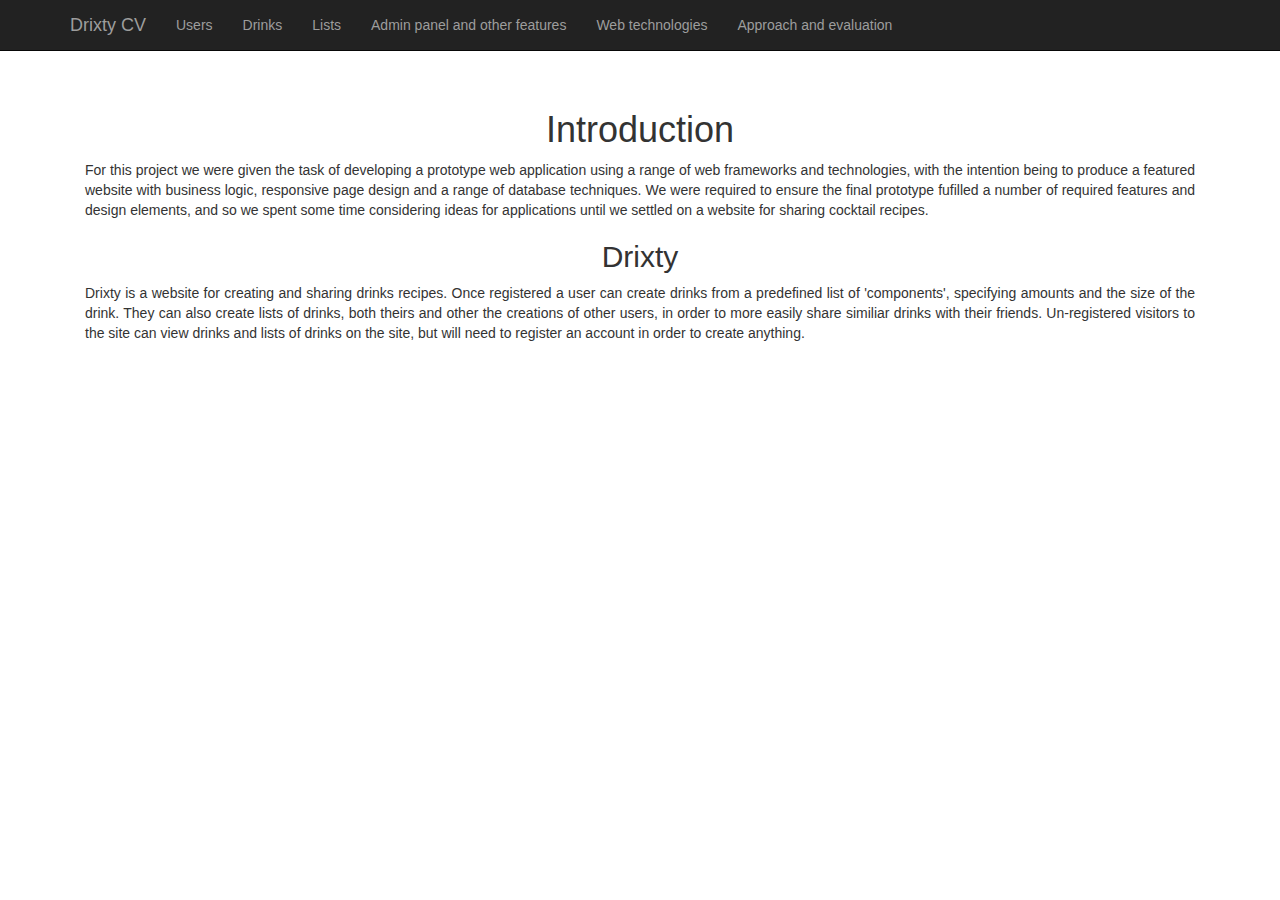
<file: index.html>
<!DOCTYPE html>
<html lang="en">
  <head>
    <meta charset="utf-8">
    <meta http-equiv="X-UA-Compatible" content="IE=edge">
    <meta name="viewport" content="width=device-width, initial-scale=1">
    <!-- The above 3 meta tags *must* come first in the head; any other head content must come *after* these tags -->
    <meta name="description" content="">
    <meta name="author" content="">
    <link rel="icon" href="favicon.ico">

    <title>Drixty - CV</title>

    <!-- Bootstrap core CSS -->
    <link href="./dist/css/bootstrap.min.css" rel="stylesheet">

    <!-- IE10 viewport hack for Surface/desktop Windows 8 bug -->
    <link href="./assets/css/ie10-viewport-bug-workaround.css" rel="stylesheet">

    <!-- Custom styles for this template -->
    <link href="starter-template.css" rel="stylesheet">

    <!-- Just for debugging purposes. Don't actually copy these 2 lines! -->
    <!--[if lt IE 9]><script src="../../assets/js/ie8-responsive-file-warning.js"></script><![endif]-->
    <script src="./assets/js/ie-emulation-modes-warning.js"></script>

    <!-- HTML5 shim and Respond.js for IE8 support of HTML5 elements and media queries -->
    <!--[if lt IE 9]>
      <script src="https://oss.maxcdn.com/html5shiv/3.7.2/html5shiv.min.js"></script>
      <script src="https://oss.maxcdn.com/respond/1.4.2/respond.min.js"></script>
    <![endif]-->

    <link href="mycss.css" rel="stylesheet">
  </head>

  <body>

    <nav class="navbar navbar-inverse navbar-fixed-top">
      <div class="container">
        <div class="navbar-header">
          <button type="button" class="navbar-toggle collapsed" data-toggle="collapse" data-target="#navbar" aria-expanded="false" aria-controls="navbar">
            <span class="sr-only">Toggle navigation</span>
            <span class="icon-bar"></span>
            <span class="icon-bar"></span>
            <span class="icon-bar"></span>
          </button>
          <a class="navbar-brand" href="index.html">Drixty CV</a>
        </div>
        <div id="navbar" class="collapse navbar-collapse">
          <ul class="nav navbar-nav">
            <li><a href="users.html">Users</a></li>
            <li><a href="drinks.html">Drinks</a></li>
      			<li><a href="lists.html">Lists</a></li>
      			<li><a href="admin.html">Admin panel and other features</a></li>
      			<li><a href="tech.html">Web technologies</a></li>
            <li><a href="evaluation.html">Approach and evaluation</a></li>
          </ul>
        </div><!--/.nav-collapse -->
      </div>
    </nav>

    <div class="container">

      <div class="starter-template">
        <h1>Introduction</h1>
        <p>For this project we were given the task of developing a prototype web application using a range of web frameworks and technologies, with the intention being to produce a featured website with business logic, responsive page design and a range of database techniques. We were required to ensure the final prototype fufilled a number of required features and design elements, and so we spent some time considering ideas for applications until we settled on a website for sharing cocktail recipes.</p>

        <h2>Drixty</h2>
        <p>Drixty is a website for creating and sharing drinks recipes. Once registered a user can create drinks from a predefined list of 'components', specifying amounts and the size of the drink. They can also create lists of drinks, both theirs and other the creations of other users, in order to more easily share similiar drinks with their friends. Un-registered visitors to the site can view drinks and lists of drinks on the site, but will need to register an account in order to create anything.</p>

      </div>
    </div>

    </div><!-- /.container -->


    <!-- Bootstrap core JavaScript
    ================================================== -->
    <!-- Placed at the end of the document so the pages load faster -->
    <script src="https://ajax.googleapis.com/ajax/libs/jquery/1.11.3/jquery.min.js"></script>
    <script>window.jQuery || document.write('<script src="../../assets/js/vendor/jquery.min.js"><\/script>')</script>
    <script src="./dist/js/bootstrap.min.js"></script>
    <!-- IE10 viewport hack for Surface/desktop Windows 8 bug -->
    <script src="./assets/js/ie10-viewport-bug-workaround.js"></script>
  </body>
</html>
</file>
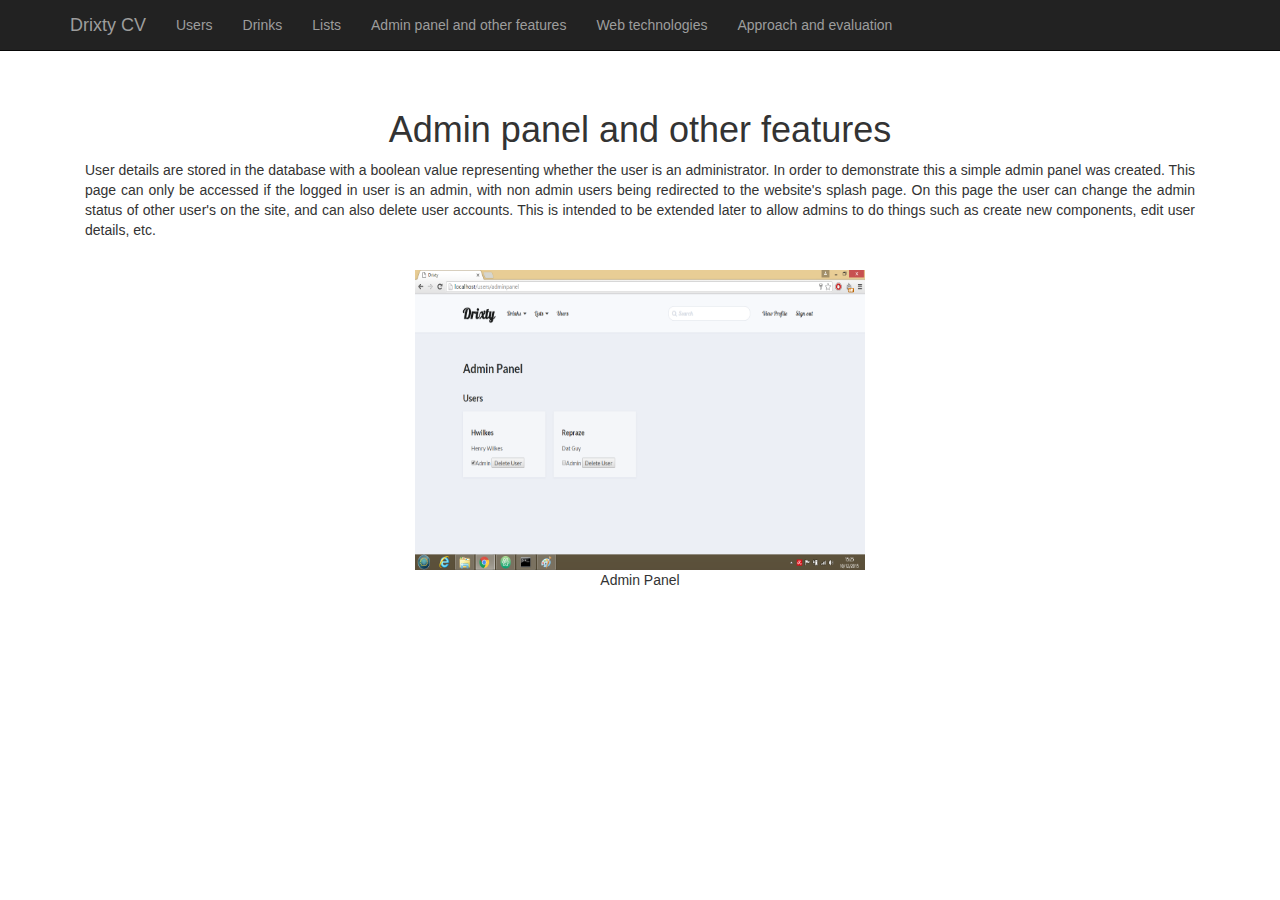
<file: admin.html>
<!DOCTYPE html>
<html lang="en">
  <head>
    <meta charset="utf-8">
    <meta http-equiv="X-UA-Compatible" content="IE=edge">
    <meta name="viewport" content="width=device-width, initial-scale=1">
    <!-- The above 3 meta tags *must* come first in the head; any other head content must come *after* these tags -->
    <meta name="description" content="">
    <meta name="author" content="">
    <link rel="icon" href="favicon.ico">

    <title>Drixty - Admin Panel and other Features</title>

    <!-- Bootstrap core CSS -->
    <link href="./dist/css/bootstrap.min.css" rel="stylesheet">

    <!-- IE10 viewport hack for Surface/desktop Windows 8 bug -->
    <link href="./assets/css/ie10-viewport-bug-workaround.css" rel="stylesheet">

    <!-- Custom styles for this template -->
    <link href="starter-template.css" rel="stylesheet">

    <!-- Just for debugging purposes. Don't actually copy these 2 lines! -->
    <!--[if lt IE 9]><script src="../../assets/js/ie8-responsive-file-warning.js"></script><![endif]-->
    <script src="./assets/js/ie-emulation-modes-warning.js"></script>

    <!-- HTML5 shim and Respond.js for IE8 support of HTML5 elements and media queries -->
    <!--[if lt IE 9]>
      <script src="https://oss.maxcdn.com/html5shiv/3.7.2/html5shiv.min.js"></script>
      <script src="https://oss.maxcdn.com/respond/1.4.2/respond.min.js"></script>
    <![endif]-->

    <link href="mycss.css" rel="stylesheet">
  </head>

  <body>

    <nav class="navbar navbar-inverse navbar-fixed-top">
      <div class="container">
        <div class="navbar-header">
          <button type="button" class="navbar-toggle collapsed" data-toggle="collapse" data-target="#navbar" aria-expanded="false" aria-controls="navbar">
            <span class="sr-only">Toggle navigation</span>
            <span class="icon-bar"></span>
            <span class="icon-bar"></span>
            <span class="icon-bar"></span>
          </button>
          <a class="navbar-brand" href="index.html">Drixty CV</a>
        </div>
        <div id="navbar" class="collapse navbar-collapse">
          <ul class="nav navbar-nav">
            <li><a href="users.html">Users</a></li>
            <li><a href="drinks.html">Drinks</a></li>
      			<li><a href="lists.html">Lists</a></li>
      			<li><a href="admin.html">Admin panel and other features</a></li>
      			<li><a href="tech.html">Web technologies</a></li>
            <li><a href="evaluation.html">Approach and evaluation</a></li>
          </ul>
        </div><!--/.nav-collapse -->
      </div>
    </nav>

    <div class="container">

      <div class="starter-template">
        <h1>Admin panel and other features</h1>
        <p>User details are stored in the database with a boolean value representing whether the user is an administrator. In order to demonstrate this a simple admin panel was created. This page can only be accessed if the logged in user is an admin, with non admin users being redirected to the website's splash page. On this page the user can change the admin status of other user's on the site, and can also delete user accounts. This is intended to be extended later to allow admins to do things such as create new components, edit user details, etc.</p>
        <br>
        <figure>
        <img src="./images/adminpanel.png" height="300px" width="450px" /><figcaption>Admin Panel</figcaption>
        </figure>

      </div>
    </div>

    </div><!-- /.container -->


    <!-- Bootstrap core JavaScript
    ================================================== -->
    <!-- Placed at the end of the document so the pages load faster -->
    <script src="https://ajax.googleapis.com/ajax/libs/jquery/1.11.3/jquery.min.js"></script>
    <script>window.jQuery || document.write('<script src="../../assets/js/vendor/jquery.min.js"><\/script>')</script>
    <script src="./dist/js/bootstrap.min.js"></script>
    <!-- IE10 viewport hack for Surface/desktop Windows 8 bug -->
    <script src="./assets/js/ie10-viewport-bug-workaround.js"></script>
  </body>
</html>
</file>
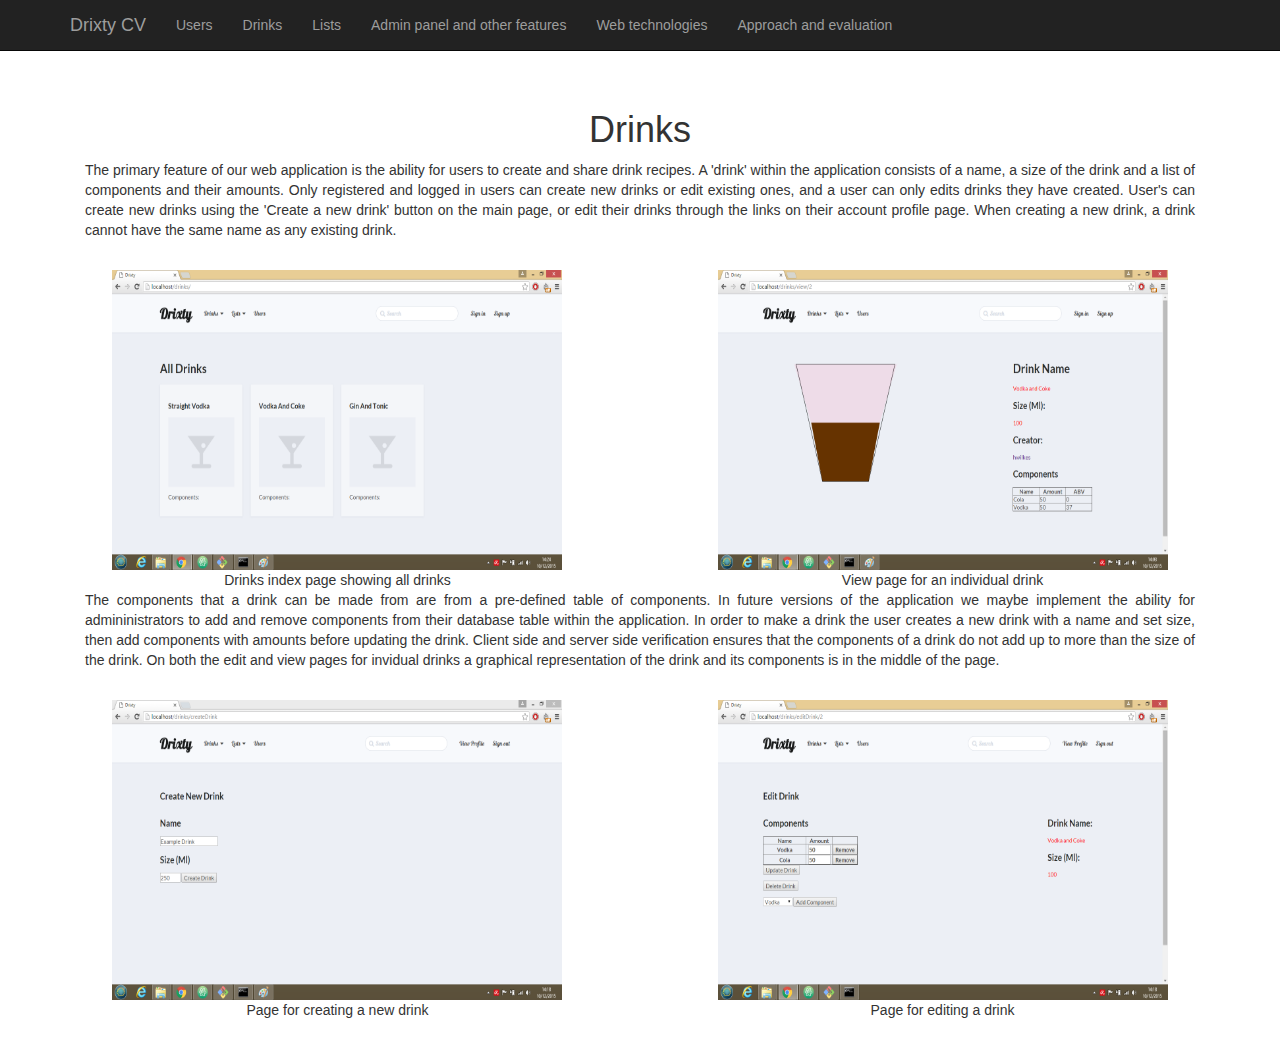
<file: drinks.html>
<!DOCTYPE html>
<html lang="en">
  <head>
    <meta charset="utf-8">
    <meta http-equiv="X-UA-Compatible" content="IE=edge">
    <meta name="viewport" content="width=device-width, initial-scale=1">
    <!-- The above 3 meta tags *must* come first in the head; any other head content must come *after* these tags -->
    <meta name="description" content="">
    <meta name="author" content="">
    <link rel="icon" href="favicon.ico">

    <title>Drixty - Drinks</title>

    <!-- Bootstrap core CSS -->
    <link href="./dist/css/bootstrap.min.css" rel="stylesheet">

    <!-- IE10 viewport hack for Surface/desktop Windows 8 bug -->
    <link href="./assets/css/ie10-viewport-bug-workaround.css" rel="stylesheet">

    <!-- Custom styles for this template -->
    <link href="starter-template.css" rel="stylesheet">

    <!-- Just for debugging purposes. Don't actually copy these 2 lines! -->
    <!--[if lt IE 9]><script src="../../assets/js/ie8-responsive-file-warning.js"></script><![endif]-->
    <script src="./assets/js/ie-emulation-modes-warning.js"></script>

    <!-- HTML5 shim and Respond.js for IE8 support of HTML5 elements and media queries -->
    <!--[if lt IE 9]>
      <script src="https://oss.maxcdn.com/html5shiv/3.7.2/html5shiv.min.js"></script>
      <script src="https://oss.maxcdn.com/respond/1.4.2/respond.min.js"></script>
    <![endif]-->

    <link href="mycss.css" rel="stylesheet">
  </head>

  <body>

    <nav class="navbar navbar-inverse navbar-fixed-top">
      <div class="container">
        <div class="navbar-header">
          <button type="button" class="navbar-toggle collapsed" data-toggle="collapse" data-target="#navbar" aria-expanded="false" aria-controls="navbar">
            <span class="sr-only">Toggle navigation</span>
            <span class="icon-bar"></span>
            <span class="icon-bar"></span>
            <span class="icon-bar"></span>
          </button>
          <a class="navbar-brand" href="index.html">Drixty CV</a>
        </div>
        <div id="navbar" class="collapse navbar-collapse">
          <ul class="nav navbar-nav">
            <li><a href="users.html">Users</a></li>
            <li><a href="drinks.html">Drinks</a></li>
      			<li><a href="lists.html">Lists</a></li>
      			<li><a href="admin.html">Admin panel and other features</a></li>
      			<li><a href="tech.html">Web technologies</a></li>
            <li><a href="evaluation.html">Approach and evaluation</a></li>
          </ul>
        </div><!--/.nav-collapse -->
      </div>
    </nav>

    <div class="container">

      <div class="starter-template">
        <h1>Drinks</h1>
        <p>The primary feature of our web application is the ability for users to create and share drink recipes. A 'drink' within the application consists of a name, a size of the drink and a list of components and their amounts. Only registered and logged in users can create new drinks or edit existing ones, and a user can only edits drinks they have created. User's can create new drinks using the 'Create a new drink' button on the main page, or edit their drinks through the links on their account profile page. When creating a new drink, a drink cannot have the same name as any existing drink.</p>
        <br>

        <figure style="display:inline-block; padding-right:2cm;">
        <img src="./images/drinksindex.png" height="300px" width="450px" /> <figcaption>Drinks index page showing all drinks</figcaption>
        </figure>
        <figure style="display:inline-block; padding-left:2cm;">
        <img src="./images/drinksview.png" height="300px" width="450px" /><figcaption>View page for an individual drink</figcaption>
        </figure>


        <br>
        <p>The components that a drink can be made from are from a pre-defined table of components. In future versions of the application we maybe implement the ability for admininistrators to add and remove components from their database table within the application. In order to make a drink the user creates a new drink with a name and set size, then add components with amounts before updating the drink. Client side and server side verification ensures that the components of a drink do not add up to more than the size of the drink. On both the edit and view pages for invidual drinks a graphical representation of the drink and its components is in the middle of the page.</p>
        <br>

        <figure style="display:inline-block; padding-right:2cm;">
        <img src="./images/createdrink.png" height="300px" width="450px" /><figcaption>Page for creating a new drink</figcaption>
        </figure>

        <figure style="display:inline-block; padding-left:2cm;">
        <img style="float:right" src="./images/editdrink.png" height="300px" width="450px" /><figcaption>Page for editing a drink</figcaption>
        </figure>

      </div>
    </div>

    </div><!-- /.container -->


    <!-- Bootstrap core JavaScript
    ================================================== -->
    <!-- Placed at the end of the document so the pages load faster -->
    <script src="https://ajax.googleapis.com/ajax/libs/jquery/1.11.3/jquery.min.js"></script>
    <script>window.jQuery || document.write('<script src="../../assets/js/vendor/jquery.min.js"><\/script>')</script>
    <script src="./dist/js/bootstrap.min.js"></script>
    <!-- IE10 viewport hack for Surface/desktop Windows 8 bug -->
    <script src="./assets/js/ie10-viewport-bug-workaround.js"></script>
  </body>
</html>
</file>
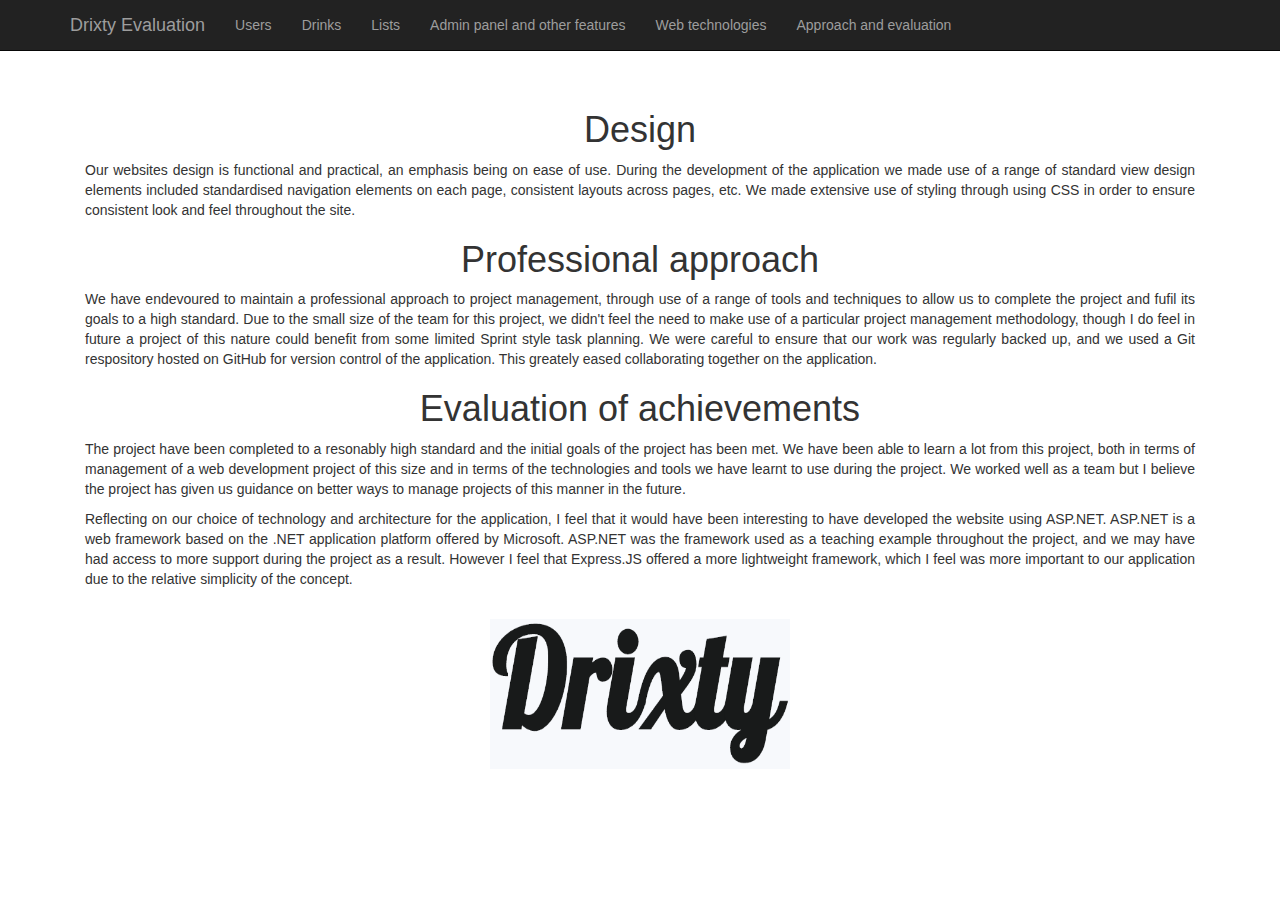
<file: evaluation.html>
<!DOCTYPE html>
<html lang="en">
  <head>
    <meta charset="utf-8">
    <meta http-equiv="X-UA-Compatible" content="IE=edge">
    <meta name="viewport" content="width=device-width, initial-scale=1">
    <!-- The above 3 meta tags *must* come first in the head; any other head content must come *after* these tags -->
    <meta name="description" content="">
    <meta name="author" content="">
    <link rel="icon" href="favicon.ico">

    <title>Drixty - Technology Choices</title>

    <!-- Bootstrap core CSS -->
    <link href="./dist/css/bootstrap.min.css" rel="stylesheet">

    <!-- IE10 viewport hack for Surface/desktop Windows 8 bug -->
    <link href="./assets/css/ie10-viewport-bug-workaround.css" rel="stylesheet">

    <!-- Custom styles for this template -->
    <link href="starter-template.css" rel="stylesheet">

    <!-- Just for debugging purposes. Don't actually copy these 2 lines! -->
    <!--[if lt IE 9]><script src="../../assets/js/ie8-responsive-file-warning.js"></script><![endif]-->
    <script src="./assets/js/ie-emulation-modes-warning.js"></script>

    <!-- HTML5 shim and Respond.js for IE8 support of HTML5 elements and media queries -->
    <!--[if lt IE 9]>
      <script src="https://oss.maxcdn.com/html5shiv/3.7.2/html5shiv.min.js"></script>
      <script src="https://oss.maxcdn.com/respond/1.4.2/respond.min.js"></script>
    <![endif]-->

    <link href="mycss.css" rel="stylesheet">
  </head>

  <body>

    <nav class="navbar navbar-inverse navbar-fixed-top">
      <div class="container">
        <div class="navbar-header">
          <button type="button" class="navbar-toggle collapsed" data-toggle="collapse" data-target="#navbar" aria-expanded="false" aria-controls="navbar">
            <span class="sr-only">Toggle navigation</span>
            <span class="icon-bar"></span>
            <span class="icon-bar"></span>
            <span class="icon-bar"></span>
          </button>
          <a class="navbar-brand" href="index.html">Drixty Evaluation</a>
        </div>
        <div id="navbar" class="collapse navbar-collapse">
          <ul class="nav navbar-nav">
            <li><a href="users.html">Users</a></li>
            <li><a href="drinks.html">Drinks</a></li>
      			<li><a href="lists.html">Lists</a></li>
      			<li><a href="admin.html">Admin panel and other features</a></li>
      			<li><a href="tech.html">Web technologies</a></li>
            <li><a href="evaluation.html">Approach and evaluation</a></li>
          </ul>
        </div><!--/.nav-collapse -->
      </div>
    </nav>

    <div class="container">

      <div class="starter-template">
        <h1>Design</h1>
        <p>Our websites design is functional and practical, an emphasis being on ease of use. During the development of the application we made use of a range of standard view design elements included standardised navigation elements on each page, consistent layouts across pages, etc. We made extensive use of styling through using CSS in order to ensure consistent look and feel throughout the site. </p>

        <h1>Professional approach</h1>
        <p>We have endevoured to maintain a professional approach to project management, through use of a range of tools and techniques to allow us to complete the project and fufil its goals to a high standard. Due to the small size of the team for this project, we didn't feel the need to make use of a particular project management methodology, though I do feel in future a project of this nature could benefit from some limited Sprint style task planning. We were careful to ensure that our work was regularly backed up, and we used a Git respository hosted on GitHub for version control of the application. This greately eased collaborating together on the application.</p>

        <h1>Evaluation of achievements</h1>
        <p>The project have been completed to a resonably high standard and the initial goals of the project has been met. We have been able to learn a lot from this project, both in terms of management of a web development project of this size and in terms of the technologies and tools we have learnt to use during the project. We worked well as a team but I believe the project has given us guidance on better ways to manage projects of this manner in the future.</p>

        <p>Reflecting on our choice of technology and architecture for the application, I feel that it would have been interesting to have developed the website using ASP.NET. ASP.NET is a web framework based on the .NET application platform offered by Microsoft. ASP.NET was the framework used as a teaching example throughout the project, and we may have had access to more support during the project as a result. However I feel that Express.JS offered a more lightweight framework, which I feel was more important to our application due to the relative simplicity of the concept.</p>
        <br>

        <img style="top-padding:3cm" src="./images/drixty.png" height="150px" width="300px" />

        

      </div>
    </div>

    </div><!-- /.container -->


    <!-- Bootstrap core JavaScript
    ================================================== -->
    <!-- Placed at the end of the document so the pages load faster -->
    <script src="https://ajax.googleapis.com/ajax/libs/jquery/1.11.3/jquery.min.js"></script>
    <script>window.jQuery || document.write('<script src="../../assets/js/vendor/jquery.min.js"><\/script>')</script>
    <script src="./dist/js/bootstrap.min.js"></script>
    <!-- IE10 viewport hack for Surface/desktop Windows 8 bug -->
    <script src="./assets/js/ie10-viewport-bug-workaround.js"></script>
  </body>
</html>
</file>
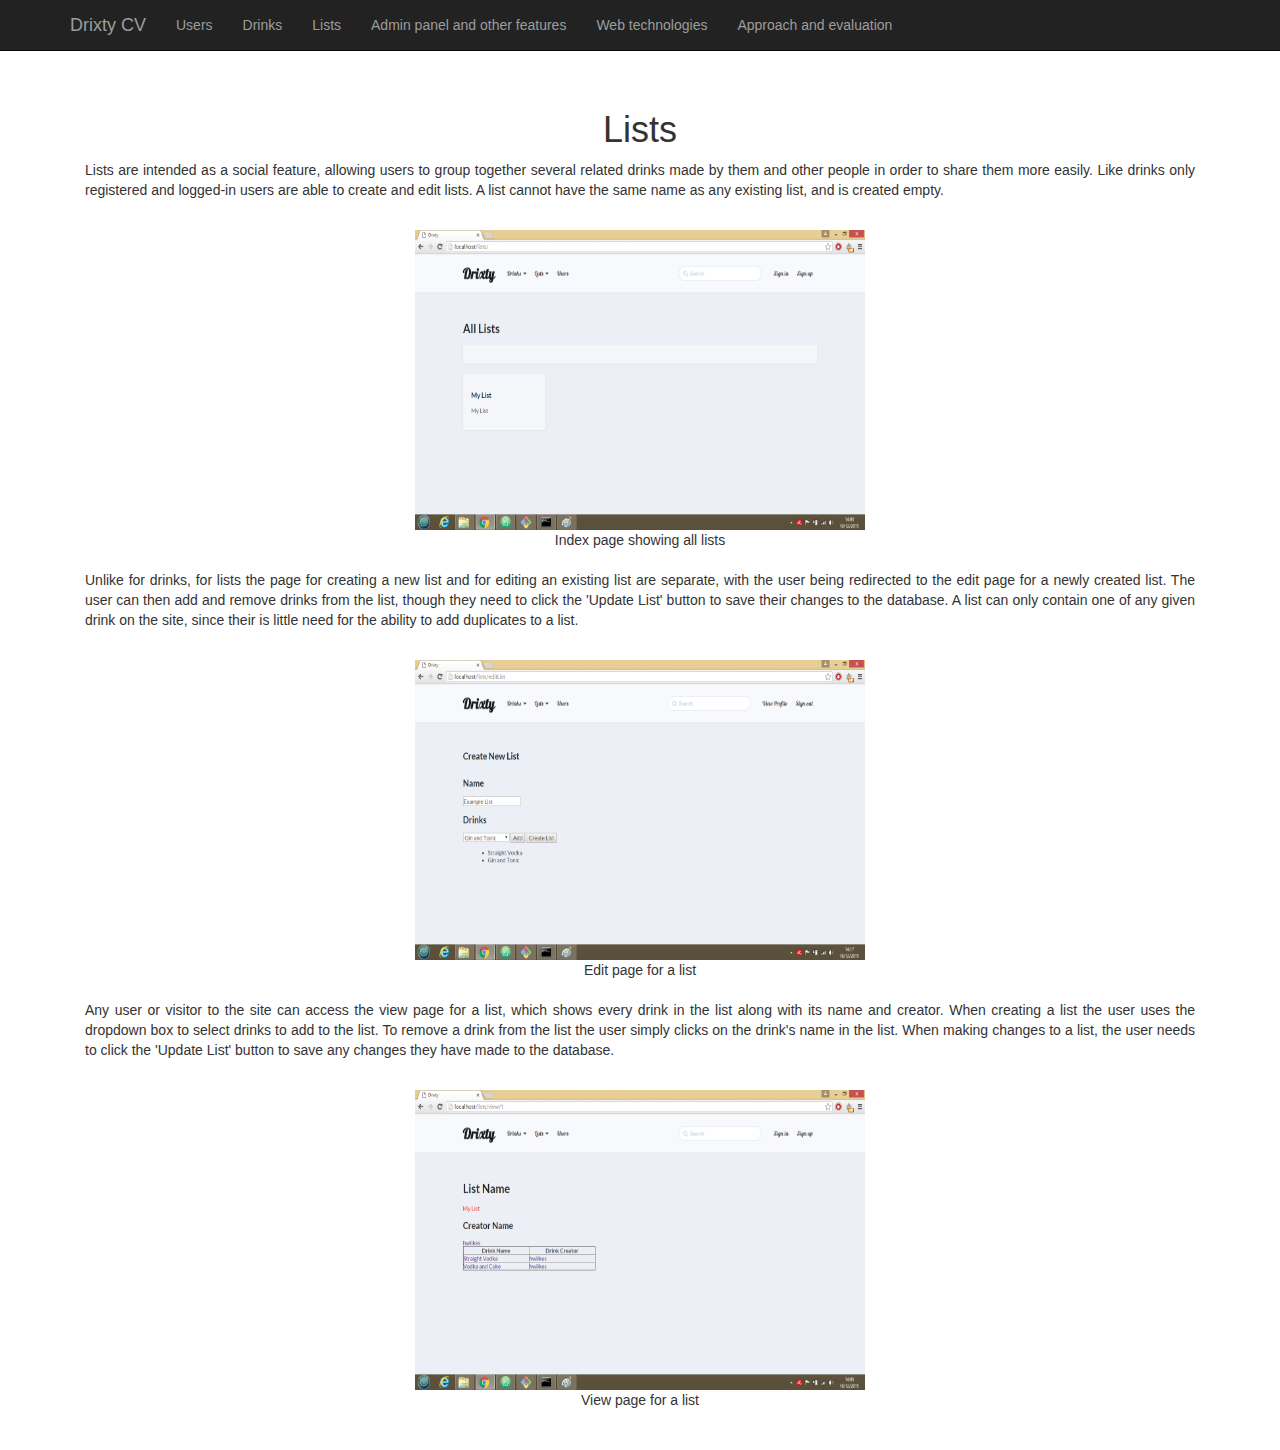
<file: lists.html>
<!DOCTYPE html>
<html lang="en">
  <head>
    <meta charset="utf-8">
    <meta http-equiv="X-UA-Compatible" content="IE=edge">
    <meta name="viewport" content="width=device-width, initial-scale=1">
    <!-- The above 3 meta tags *must* come first in the head; any other head content must come *after* these tags -->
    <meta name="description" content="">
    <meta name="author" content="">
    <link rel="icon" href="favicon.ico">

    <title>Drixty - Lists</title>

    <!-- Bootstrap core CSS -->
    <link href="./dist/css/bootstrap.min.css" rel="stylesheet">

    <!-- IE10 viewport hack for Surface/desktop Windows 8 bug -->
    <link href="./assets/css/ie10-viewport-bug-workaround.css" rel="stylesheet">

    <!-- Custom styles for this template -->
    <link href="starter-template.css" rel="stylesheet">

    <!-- Just for debugging purposes. Don't actually copy these 2 lines! -->
    <!--[if lt IE 9]><script src="../../assets/js/ie8-responsive-file-warning.js"></script><![endif]-->
    <script src="./assets/js/ie-emulation-modes-warning.js"></script>

    <!-- HTML5 shim and Respond.js for IE8 support of HTML5 elements and media queries -->
    <!--[if lt IE 9]>
      <script src="https://oss.maxcdn.com/html5shiv/3.7.2/html5shiv.min.js"></script>
      <script src="https://oss.maxcdn.com/respond/1.4.2/respond.min.js"></script>
    <![endif]-->

    <link href="mycss.css" rel="stylesheet">
  </head>

  <body>

    <nav class="navbar navbar-inverse navbar-fixed-top">
      <div class="container">
        <div class="navbar-header">
          <button type="button" class="navbar-toggle collapsed" data-toggle="collapse" data-target="#navbar" aria-expanded="false" aria-controls="navbar">
            <span class="sr-only">Toggle navigation</span>
            <span class="icon-bar"></span>
            <span class="icon-bar"></span>
            <span class="icon-bar"></span>
          </button>
          <a class="navbar-brand" href="index.html">Drixty CV</a>
        </div>
        <div id="navbar" class="collapse navbar-collapse">
          <ul class="nav navbar-nav">
            <li><a href="users.html">Users</a></li>
            <li><a href="drinks.html">Drinks</a></li>
      			<li><a href="lists.html">Lists</a></li>
      			<li><a href="admin.html">Admin panel and other features</a></li>
      			<li><a href="tech.html">Web technologies</a></li>
            <li><a href="evaluation.html">Approach and evaluation</a></li>
          </ul>
        </div><!--/.nav-collapse -->
      </div>
    </nav>

    <div class="container">

      <div class="starter-template">
        <h1>Lists</h1>
        <p>Lists are intended as a social feature, allowing users to group together several related drinks made by them and other people in order to share them more easily. Like drinks only registered and logged-in users are able to create and edit lists. A list cannot have the same name as any existing list, and is created empty.</p>
        <br>
        <figure>
        <img src="./images/listsindex.png" height="300px" width="450px" /><figcaption>Index page showing all lists</figcaption>
        </figure>
        <br>
        <p>Unlike for drinks, for lists the page for creating a new list and for editing an existing list are separate, with the user being redirected to the edit page for a newly created list. The user can then add and remove drinks from the list, though they need to click the 'Update List' button to save their changes to the database. A list can only contain one of any given drink on the site, since their is little need for the ability to add duplicates to a list.</p>
        <br>
        <figure>
        <img src="./images/editlist.png" height="300px" width="450px" /><figcaption>Edit page for a list</figcaption>
        </figure>
        <br>
        <p>Any user or visitor to the site can access the view page for a list, which shows every drink in the list along with its name and creator. When creating a list the user uses the dropdown box to select drinks to add to the list. To remove a drink from the list the user simply clicks on the drink's name in the list. When making changes to a list, the user needs to click the 'Update List' button to save any changes they have made to the database.</p>
        <br>

        <figure>
        <img src="./images/listview.png" height="300px" width="450px" /><figcaption>View page for a list</figcaption>
        </figure>


      </div>
    </div>

    </div><!-- /.container -->


    <!-- Bootstrap core JavaScript
    ================================================== -->
    <!-- Placed at the end of the document so the pages load faster -->
    <script src="https://ajax.googleapis.com/ajax/libs/jquery/1.11.3/jquery.min.js"></script>
    <script>window.jQuery || document.write('<script src="../../assets/js/vendor/jquery.min.js"><\/script>')</script>
    <script src="./dist/js/bootstrap.min.js"></script>
    <!-- IE10 viewport hack for Surface/desktop Windows 8 bug -->
    <script src="./assets/js/ie10-viewport-bug-workaround.js"></script>
  </body>
</html>
</file>
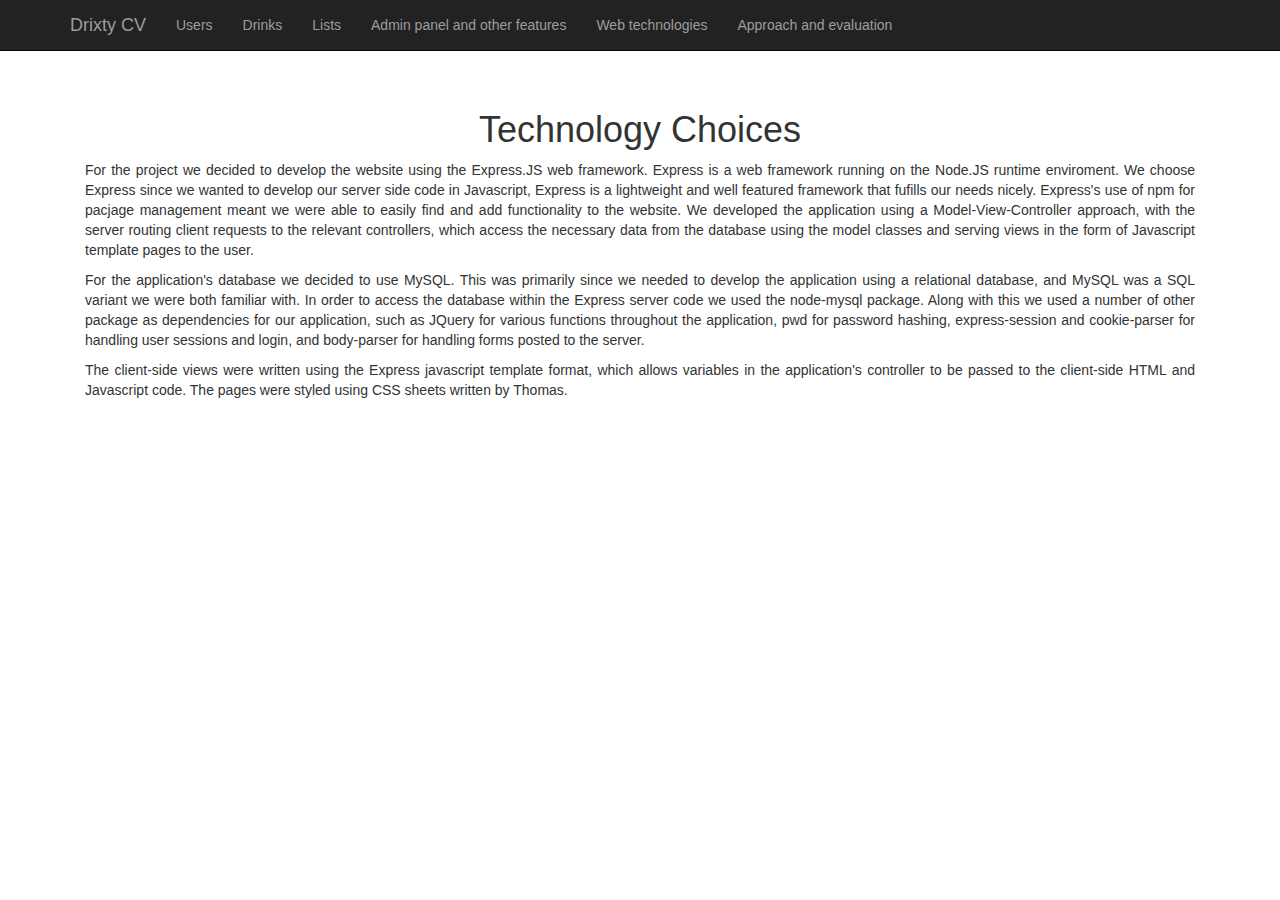
<file: tech.html>
<!DOCTYPE html>
<html lang="en">
  <head>
    <meta charset="utf-8">
    <meta http-equiv="X-UA-Compatible" content="IE=edge">
    <meta name="viewport" content="width=device-width, initial-scale=1">
    <!-- The above 3 meta tags *must* come first in the head; any other head content must come *after* these tags -->
    <meta name="description" content="">
    <meta name="author" content="">
    <link rel="icon" href="../../favicon.ico">

    <title>Drixty - Technology Choices</title>

    <!-- Bootstrap core CSS -->
    <link href="./dist/css/bootstrap.min.css" rel="stylesheet">

    <!-- IE10 viewport hack for Surface/desktop Windows 8 bug -->
    <link href="./assets/css/ie10-viewport-bug-workaround.css" rel="stylesheet">

    <!-- Custom styles for this template -->
    <link href="starter-template.css" rel="stylesheet">

    <!-- Just for debugging purposes. Don't actually copy these 2 lines! -->
    <!--[if lt IE 9]><script src="../../assets/js/ie8-responsive-file-warning.js"></script><![endif]-->
    <script src="./assets/js/ie-emulation-modes-warning.js"></script>

    <!-- HTML5 shim and Respond.js for IE8 support of HTML5 elements and media queries -->
    <!--[if lt IE 9]>
      <script src="https://oss.maxcdn.com/html5shiv/3.7.2/html5shiv.min.js"></script>
      <script src="https://oss.maxcdn.com/respond/1.4.2/respond.min.js"></script>
    <![endif]-->
    <link href="mycss.css" rel="stylesheet">
  </head>

  <body>

    <nav class="navbar navbar-inverse navbar-fixed-top">
      <div class="container">
        <div class="navbar-header">
          <button type="button" class="navbar-toggle collapsed" data-toggle="collapse" data-target="#navbar" aria-expanded="false" aria-controls="navbar">
            <span class="sr-only">Toggle navigation</span>
            <span class="icon-bar"></span>
            <span class="icon-bar"></span>
            <span class="icon-bar"></span>
          </button>
          <a class="navbar-brand" href="index.html">Drixty CV</a>
        </div>
        <div id="navbar" class="collapse navbar-collapse">
          <ul class="nav navbar-nav">
            <li><a href="users.html">Users</a></li>
            <li><a href="drinks.html">Drinks</a></li>
      			<li><a href="lists.html">Lists</a></li>
      			<li><a href="admin.html">Admin panel and other features</a></li>
      			<li><a href="tech.html">Web technologies</a></li>
            <li><a href="evaluation.html">Approach and evaluation</a></li>
          </ul>
        </div><!--/.nav-collapse -->
      </div>
    </nav>

    <div class="container">

      <div class="starter-template">
        <h1>Technology Choices</h1>
        <p>For the project we decided to develop the website using the Express.JS web framework. Express is a web framework running on the Node.JS runtime enviroment. We choose Express since we wanted to develop our server side code in Javascript, Express is a lightweight and well featured framework that fufills our needs nicely. Express's use of npm for pacjage management meant we were able to easily find and add functionality to the website. We developed the application using a Model-View-Controller approach, with the server routing client requests to the relevant controllers, which access the necessary data from the database using the model classes and serving views in the form of Javascript template pages to the user.</p>

        <p>For the application's database we decided to use MySQL. This was primarily since we needed to develop the application using a relational database, and MySQL was a SQL variant we were both familiar with. In order to access the database within the Express server code we used the node-mysql package. Along with this we used a number of other package as dependencies for our application, such as JQuery for various functions throughout the application, pwd for password hashing, express-session and cookie-parser for handling user sessions and login, and body-parser for handling forms posted to the server.</p>

        <p>The client-side views were written using the Express javascript template format, which allows variables in the application's controller to be passed to the client-side HTML and Javascript code. The pages were styled using CSS sheets written by Thomas.</p>
      </div>
    </div>

    </div><!-- /.container -->


    <!-- Bootstrap core JavaScript
    ================================================== -->
    <!-- Placed at the end of the document so the pages load faster -->
    <script src="https://ajax.googleapis.com/ajax/libs/jquery/1.11.3/jquery.min.js"></script>
    <script>window.jQuery || document.write('<script src="../../assets/js/vendor/jquery.min.js"><\/script>')</script>
    <script src="./dist/js/bootstrap.min.js"></script>
    <!-- IE10 viewport hack for Surface/desktop Windows 8 bug -->
    <script src="./assets/js/ie10-viewport-bug-workaround.js"></script>
  </body>
</html>
</file>
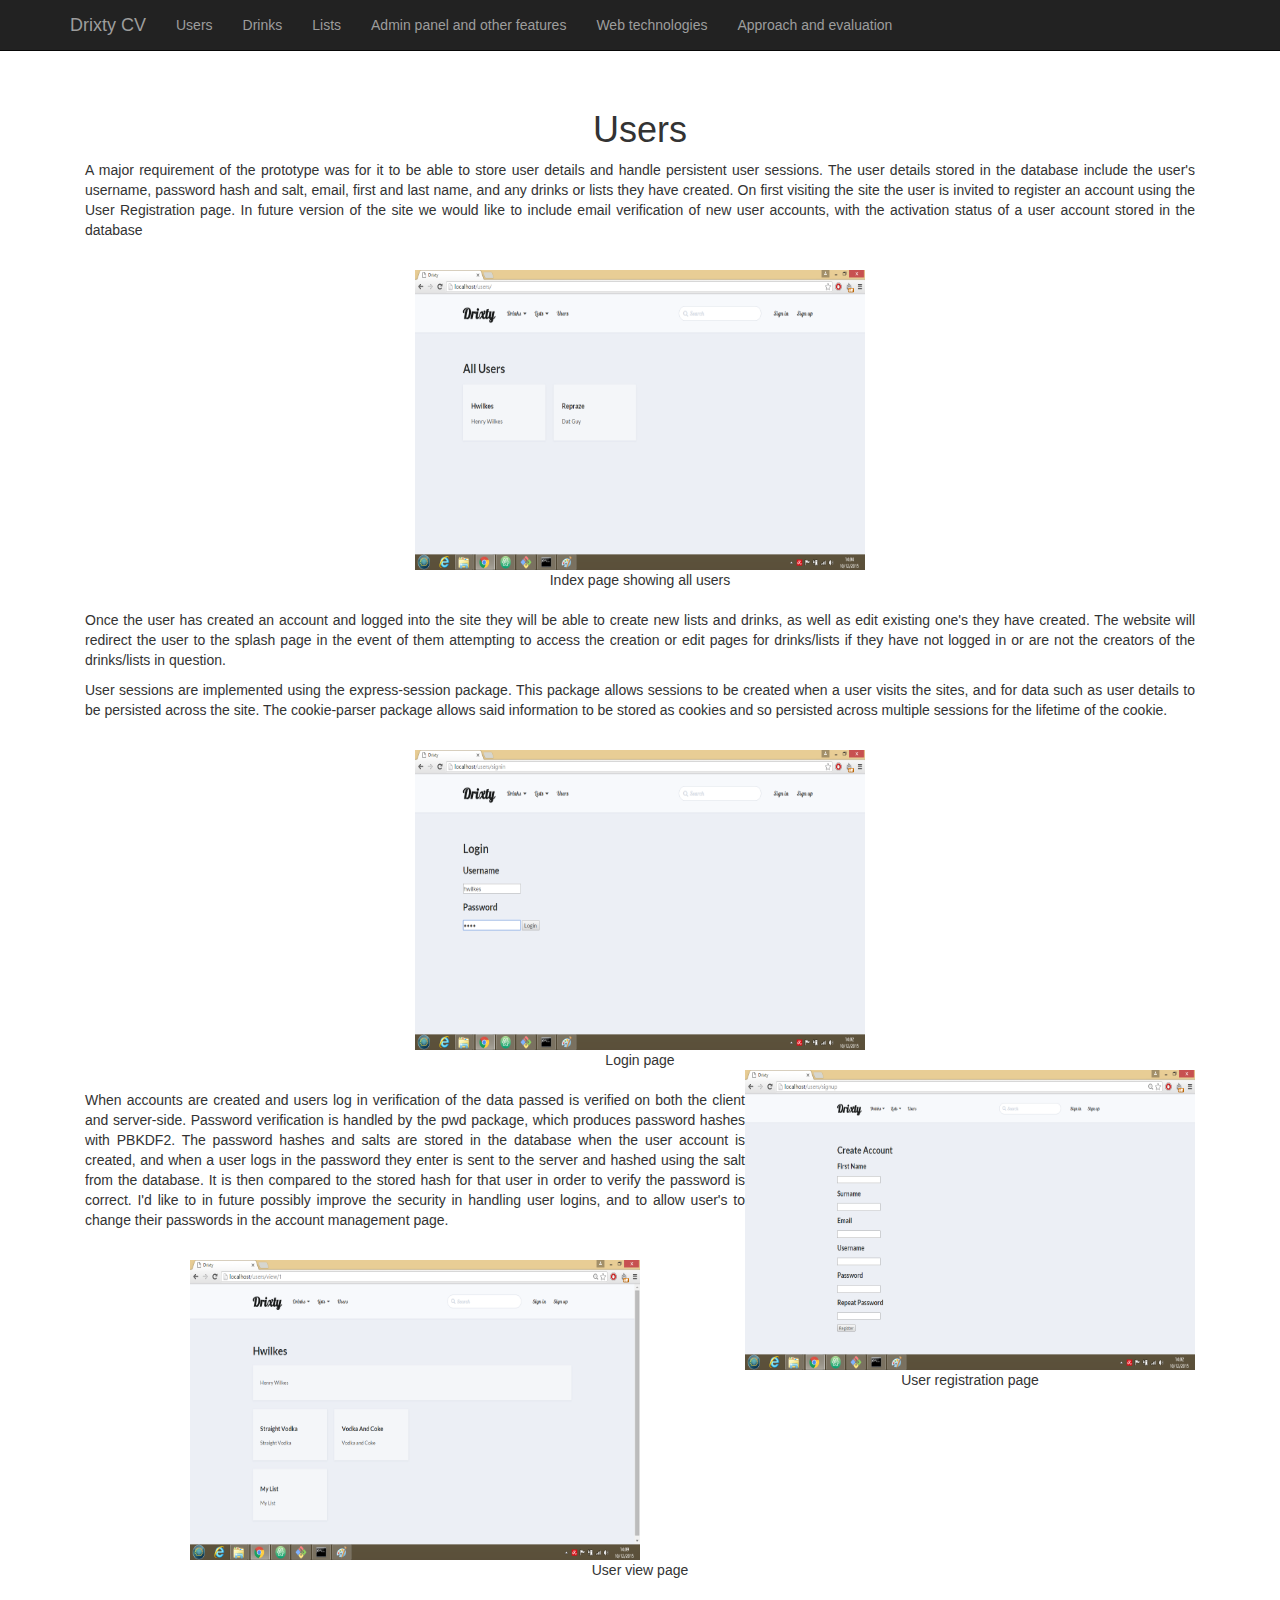
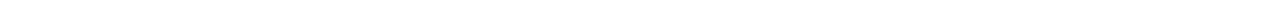
<file: users.html>
<!DOCTYPE html>
<html lang="en">
  <head>
    <meta charset="utf-8">
    <meta http-equiv="X-UA-Compatible" content="IE=edge">
    <meta name="viewport" content="width=device-width, initial-scale=1">
    <!-- The above 3 meta tags *must* come first in the head; any other head content must come *after* these tags -->
    <meta name="description" content="">
    <meta name="author" content="">
    <link rel="icon" href="favicon.ico">

    <title>Drixty - Users</title>

    <!-- Bootstrap core CSS -->
    <link href="./dist/css/bootstrap.min.css" rel="stylesheet">

    <!-- IE10 viewport hack for Surface/desktop Windows 8 bug -->
    <link href="./assets/css/ie10-viewport-bug-workaround.css" rel="stylesheet">

    <!-- Custom styles for this template -->
    <link href="starter-template.css" rel="stylesheet">

    <!-- Just for debugging purposes. Don't actually copy these 2 lines! -->
    <!--[if lt IE 9]><script src="../../assets/js/ie8-responsive-file-warning.js"></script><![endif]-->
    <script src="./assets/js/ie-emulation-modes-warning.js"></script>

    <!-- HTML5 shim and Respond.js for IE8 support of HTML5 elements and media queries -->
    <!--[if lt IE 9]>
      <script src="https://oss.maxcdn.com/html5shiv/3.7.2/html5shiv.min.js"></script>
      <script src="https://oss.maxcdn.com/respond/1.4.2/respond.min.js"></script>
    <![endif]-->

    <link href="mycss.css" rel="stylesheet">
  </head>

  <body>

    <nav class="navbar navbar-inverse navbar-fixed-top">
      <div class="container">
        <div class="navbar-header">
          <button type="button" class="navbar-toggle collapsed" data-toggle="collapse" data-target="#navbar" aria-expanded="false" aria-controls="navbar">
            <span class="sr-only">Toggle navigation</span>
            <span class="icon-bar"></span>
            <span class="icon-bar"></span>
            <span class="icon-bar"></span>
          </button>
          <a class="navbar-brand" href="index.html">Drixty CV</a>
        </div>
        <div id="navbar" class="collapse navbar-collapse">
          <ul class="nav navbar-nav">
            <li><a href="users.html">Users</a></li>
            <li><a href="drinks.html">Drinks</a></li>
      			<li><a href="lists.html">Lists</a></li>
      			<li><a href="admin.html">Admin panel and other features</a></li>
      			<li><a href="tech.html">Web technologies</a></li>
            <li><a href="evaluation.html">Approach and evaluation</a></li>
          </ul>
        </div><!--/.nav-collapse -->
      </div>
    </nav>

    <div class="container">

      <div class="starter-template">
        <h1>Users</h1>
        <p>A major requirement of the prototype was for it to be able to store user details and handle persistent user sessions. The user details stored in the database include the user's username, password hash and salt, email, first and last name, and any drinks or lists they have created. On first visiting the site the user is invited to register an account using the User Registration page. In future version of the site we would like to include email verification of new user accounts, with the activation status of a user account stored in the database</p>
        <br>


        <figure>
        <img src="./images/usersindex.png" height="300px" width="450px" /><figcaption>Index page showing all users</figcaption>
        </figure>

        <br>
        <p>Once the user has created an account and logged into the site they will be able to create new lists and drinks, as well as edit existing one's they have created. The website will redirect the user to the splash page in the event of them attempting to access the creation or edit pages for drinks/lists if they have not logged in or are not the creators of the drinks/lists in question.</p>

        <p>User sessions are implemented using the express-session package. This package allows sessions to be created when a user visits the sites, and for data such as user details to be persisted across the site. The cookie-parser package allows said information to be stored as cookies and so persisted across multiple sessions for the lifetime of the cookie.</p>
        <br>


        <figure>
        <img src="./images/login.png" height="300px" width="450px" /><figcaption>Login page</figcaption>
        </figure>

        <figure style="float:right">
        <img  src="./images/register.png" height="300px" width="450px" /><figcaption>User registration page</figcaption>
        </figure>

        <br>
        <p>When accounts are created and users log in verification of the data passed is verified on both the client and server-side. Password verification is handled by the pwd package, which produces password hashes with PBKDF2. The password hashes and salts are stored in the database when the user account is created, and when a user logs in the password they enter is sent to the server and hashed using the salt from the database. It is then compared to the stored hash for that user in order to verify the password is correct. I'd like to in future possibly improve the security in handling user logins, and to allow user's to change their passwords in the account management page.</p>
        <br>
        <figure>
        <img src="./images/userview.png" height="300px" width="450px" /><figcaption>User view page</figcaption>
        </figure>


      </div>
    </div>

    </div><!-- /.container -->


    <!-- Bootstrap core JavaScript
    ================================================== -->
    <!-- Placed at the end of the document so the pages load faster -->
    <script src="https://ajax.googleapis.com/ajax/libs/jquery/1.11.3/jquery.min.js"></script>
    <script>window.jQuery || document.write('<script src="../../assets/js/vendor/jquery.min.js"><\/script>')</script>
    <script src="./dist/js/bootstrap.min.js"></script>
    <!-- IE10 viewport hack for Surface/desktop Windows 8 bug -->
    <script src="./assets/js/ie10-viewport-bug-workaround.js"></script>
  </body>
</html>
</file>
<file: starter-template.css>
body {
  padding-top: 50px;
}
.starter-template {
  padding: 40px 15px;
  text-align: center;
}
</file>
<file: mycss.css>
p { text-align:justify; }

.boxed {
  border: 1px solid green ;
}
</file>
<file: assets/css/ie10-viewport-bug-workaround.css>
/*!
 * IE10 viewport hack for Surface/desktop Windows 8 bug
 * Copyright 2014-2015 Twitter, Inc.
 * Licensed under MIT (https://github.com/twbs/bootstrap/blob/master/LICENSE)
 */

/*
 * See the Getting Started docs for more information:
 * http://getbootstrap.com/getting-started/#support-ie10-width
 */
@-webkit-viewport { width: device-width; }
@-moz-viewport    { width: device-width; }
@-ms-viewport     { width: device-width; }
@-o-viewport      { width: device-width; }
@viewport         { width: device-width; }
</file>
